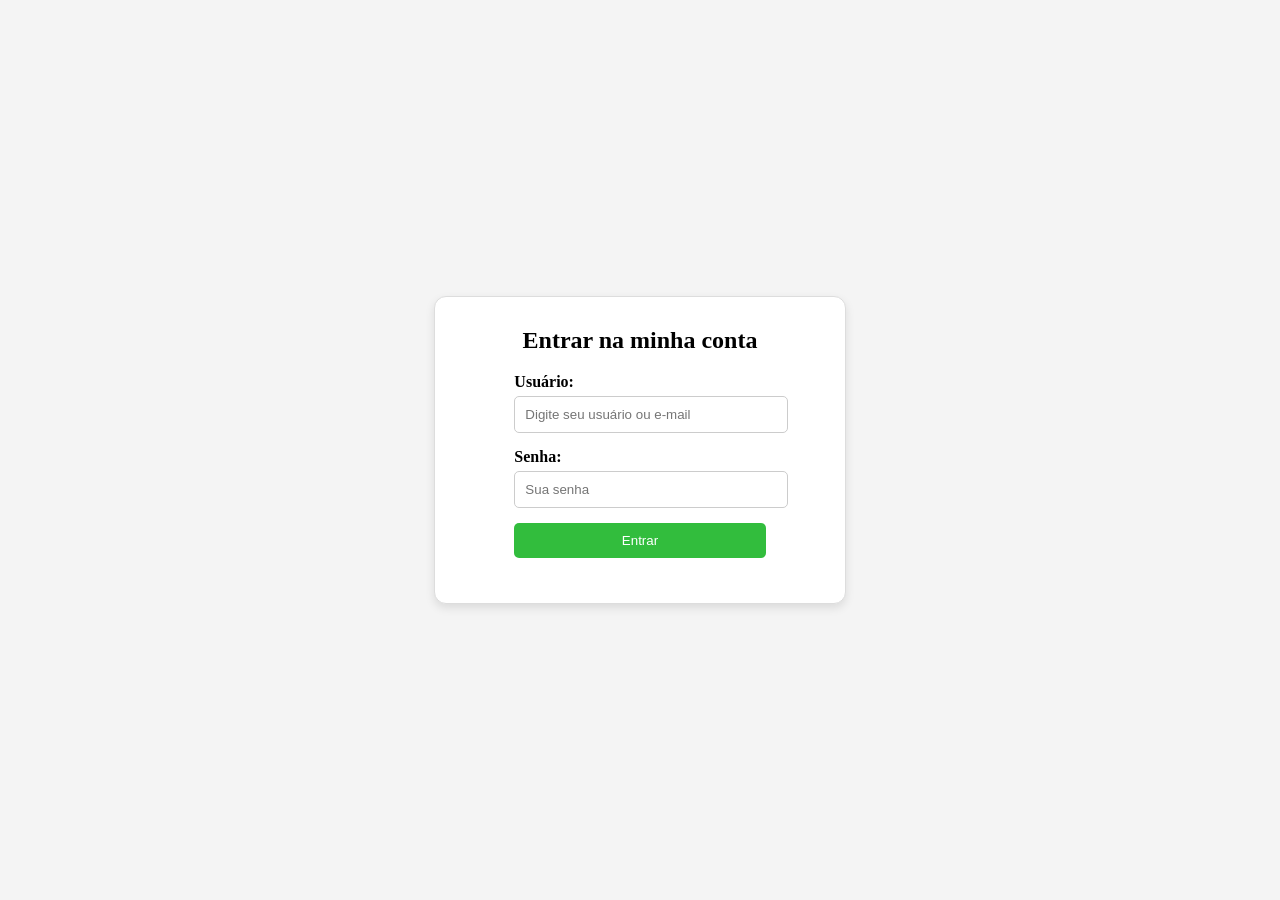
<file: templates/index.html>
<!DOCTYPE html>
<html lang="pt-br">
<head>
    <meta charset="UTF-8">
    <meta name="viewport" content="width=device-width, initial-scale=1.0">
    <link rel="stylesheet" href="/static/styles.css" type="text/css">
    <title>CashBack</title>
</head>
<body>

    <div class="login"> 
      
        <form id="loginForm">
         <h2>Entrar na minha conta</h2>
            <label for="usuario" class="label-usuario">Usuário:</label>
             <input type="text" id="usuario" class="caixa-login" name="usuario" placeholder="Digite seu usuário ou e-mail" maxlength="50" required>
              <label for="senha" class="label-senha">Senha:</label>
               <input type="password" id="senha" class="caixa-senha" name="senha" placeholder="Sua senha" maxlength="25" required>
            
                <button type="submit" id="botao-login" class="botao-login-entrar">Entrar</button>

        </form>
    </div>

   <div class="calculoCashback">
    
        <h2>Vamos verificar seu Cashback?</h2>
           
            <label for="valorCompra">Valor da Compra:</label>
            <input type="number" id="valorCompra" class="caixa-texto" placeholder="Ex: 30.00">

            <div class="vip-option" style="margin: 10px 0;">
                <input type="checkbox" id="isVip">
                <label for="isVip">Sou cliente VIP</label>
            </div>

            <button id="botaoCalcular" class="botao-gerar-calculo">Calcular</button>
    <div id="resultado" class="resultado-calculo">O seu cashback aparecerá aqui!</div>
    
</div>

    <script src="/static/script.js"></script>
</body>
</html>
</file>
<file: static/styles.css>
.calculoCashback{
    display: none;
    width: 350px;
    margin: 50px auto;
    padding: 30px;
    background-color: white;
    border-radius: 12px;
    box-shadow: 0 4px 10px rgba(0, 0, 0, 0.1);
    border: 1px solid #ddd;
    text-align: center;
}
.calculoCashbackmostrar{
    display: block !important;
    flex-direction: column;
    align-items: center;
}

.mostrar {
    display: block !important;
}

.login {
    width: 350px;
    margin: 50px auto; 
    
    
    display: flex;
    flex-direction: column; 
    align-items: center;   
    
   
    padding: 30px;
    background-color: rgb(255, 255, 255);
    border-radius: 12px;
    box-shadow: 0 4px 10px rgba(0, 0, 0, 0.1);
    border: 1px solid #ddd;
}


.login input, .login button {
    width: 100%; 
    max-width: 300px;
    margin-bottom: 15px;
}

.login h2 {
    margin-top: 0;
    text-align: center;
}

.botao-login-entrar {
    background-color: #32bd3d;
    color: rgb(255, 255, 255);
    border: none;
    padding: 10px;
    border-radius: 5px;
    cursor: pointer;
}
body {
    display: flex;
    flex-direction: column;
    align-items: center;
    justify-content: center;
    min-height: 100vh;
    margin: 0;
    background-color: #f4f4f4; 
}

.label-usuario, .label-senha {
    display: block; 
    margin-bottom: 5px; 
    font-weight: bold; 
}

.caixa-login, .caixa-senha {
    width: 100%; 
    padding: 10px; 
    margin-bottom: 15px; 
    border: 1px solid #ccc;
    border-radius: 5px; 
}
.resultado-calculo {
    margin-top: 20px;
    font-size: 18px;
    color: #333;
}
</file>
